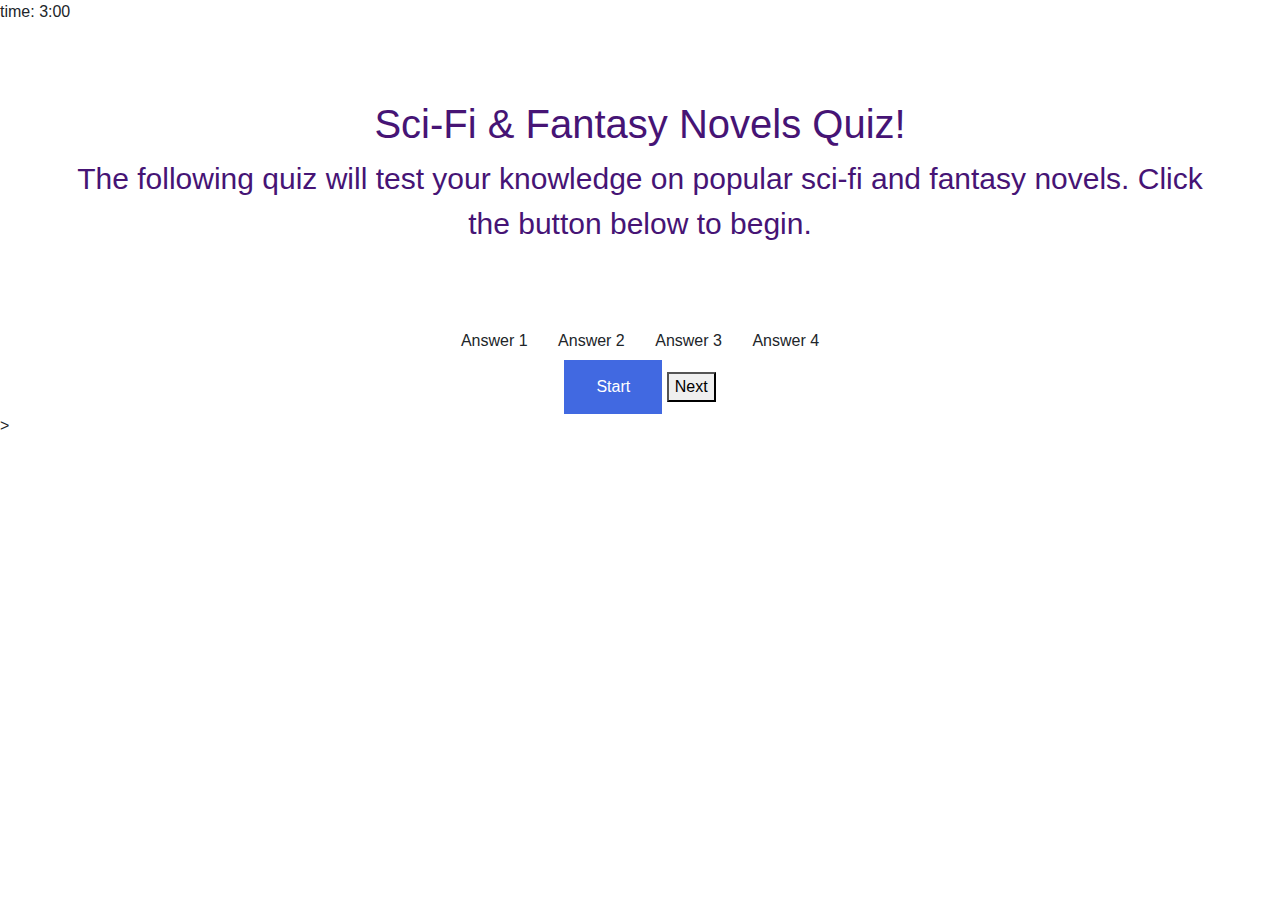
<file: index.html>
<!DOCTYPE html>
<html lang="en">
<head>
    <meta charset="UTF-8">
    <meta name="viewport" content="width=device-width, initial-scale=1.0">
    <title>Random Quiz</title>
    <link rel="stylesheet" href="https://stackpath.bootstrapcdn.com/bootstrap/4.3.1/css/bootstrap.min.css" integrity="sha384-ggOyR0iXCbMQv3Xipma34MD+dH/1fQ784/j6cY/iJTQUOhcWr7x9JvoRxT2MZw1T" crossorigin="anonymous">
    <link rel="stylesheet" href = "style.css">
    
    
</head>
<body>
    <p>time: <span id = "timer">3:00</span></p>
    <div class="body">
        <div class="head">
            <h1>Sci-Fi & Fantasy Novels Quiz!</h1>
            <p>The following quiz will test your knowledge on popular sci-fi and fantasy novels. Click the button below to begin.</p>
        </div>
        <div class ="text-center">
            <button class = "btn">Answer 1</button>
            <button class = "btn">Answer 2</button>
            <button class = "btn">Answer 3</button>
            <button class = "btn">Answer 4</button>
        </div>
        <div class="text-center">
            <button id = "start-btn">Start</button>
            <button id = "next-btn" class = "hide">Next</button>
        </div>
    </div>
    <script src = "script.js"></script>>

</body>
</html>
</file>
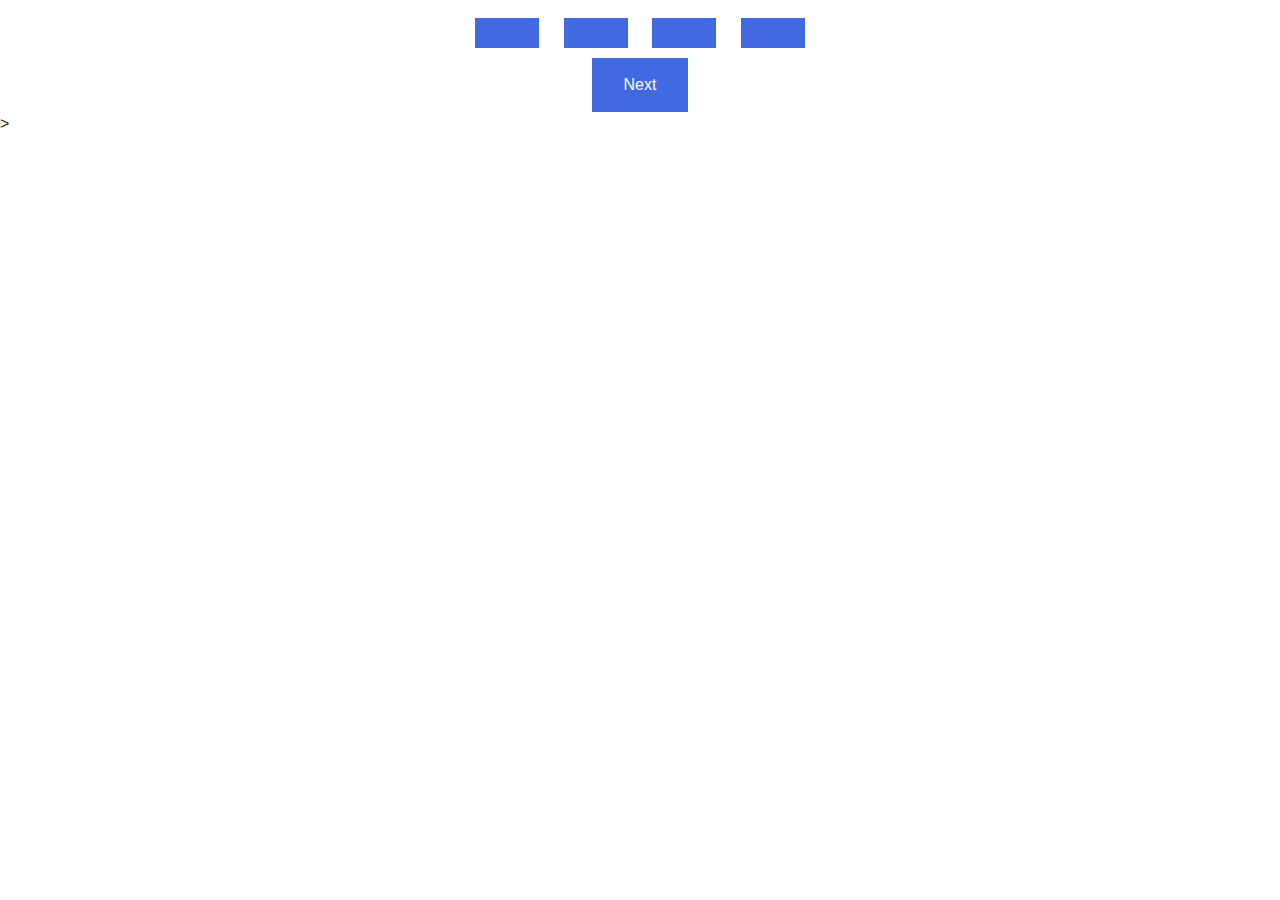
<file: quiz.html>
<!DOCTYPE html>
<html lang="en">
<head>
    <meta charset="UTF-8">
    <meta name="viewport" content="width=device-width, initial-scale=1.0">
    <title>Document</title>
    <link rel="stylesheet" href="https://stackpath.bootstrapcdn.com/bootstrap/4.3.1/css/bootstrap.min.css" integrity="sha384-ggOyR0iXCbMQv3Xipma34MD+dH/1fQ784/j6cY/iJTQUOhcWr7x9JvoRxT2MZw1T" crossorigin="anonymous">
    <link rel="stylesheet" href = "style.css">
    <link rel="stylesheet" href = "quiz.css">
</head>
<body>
    <div class="container">
        <div>
            <h2 id = "question"></h2>
        </div>
        <div id = "quiz" class = "justify-center flex-column">
            <div class ="text-center">
                <button class = "btn1"></button>
                <button class = "btn2"></button>
                <button class = "btn3"></button>
                <button class = "btn4"></button>
            </div>
            <div class ="text-center">
                <button id = "next-btn">Next</button>
            </div>
        </div>       
    </div>
    
    <script src = "script.js"></script>>
</body>
</html>
</file>
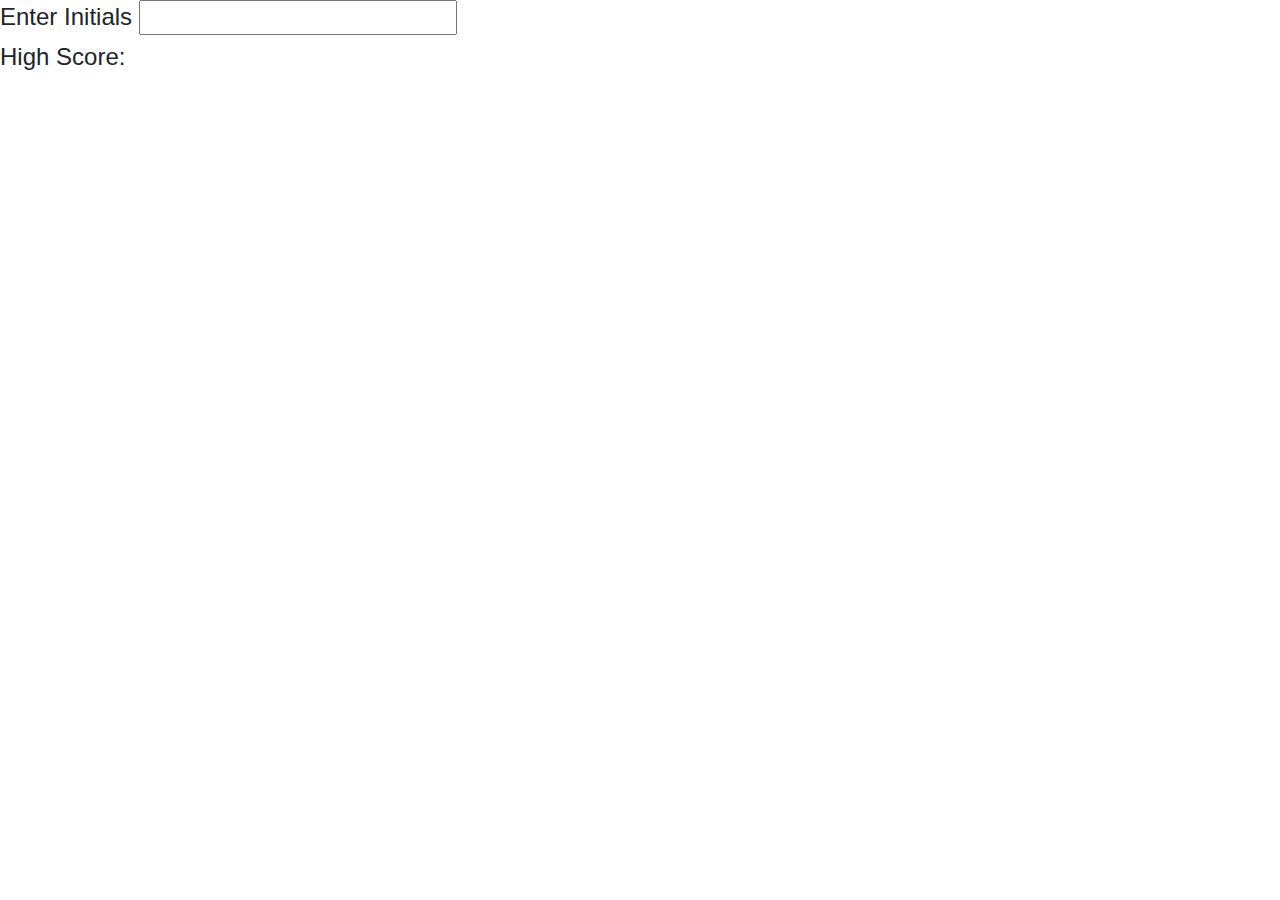
<file: score.html>
<!DOCTYPE html>
<html lang="en">
<head>
    <meta charset="UTF-8">
    <meta name="viewport" content="width=device-width, initial-scale=1.0">
    <title>Document</title>
    <link rel="stylesheet" href="https://stackpath.bootstrapcdn.com/bootstrap/4.3.1/css/bootstrap.min.css" integrity="sha384-ggOyR0iXCbMQv3Xipma34MD+dH/1fQ784/j6cY/iJTQUOhcWr7x9JvoRxT2MZw1T" crossorigin="anonymous">
    <link rel="stylesheet" href = "style.css">
    <link rel="stylesheet" href = "quiz.css">
</head>
<body>
    <div>
        <div>
            <h4>Enter Initials <input id = "initials" type="text"> </input></h4>
        </div>
        <div>
            <h4>High Score: <span id = "high-score"></span></h4>
        </div>
    </div>
    <script src = "script.js"></script>
</body>
</html>
</file>
<file: style.css>
.head {
  vertical-align: top;
  padding: 60px;
  text-align: center;
  background: white;
  color: rgb(70, 20, 117);
  font-size: 30px;
}

.button-click {
    display: flex; 
    justify-content: center;
}

#start-btn {
  background-color: royalblue;
  border: none;
  color: white;
  padding: 15px 32px;
  text-align: center;
  display: inline-block;
  font-size: 16px;
}
</file>
<file: quiz.css>
#next-btn {
    background-color: royalblue;
    border: none;
    color: white;
    padding: 15px 32px;
    text-align: right;
    display: inline-block;
    font-size: 16px;
  }
  
  .btn1, .btn2, .btn3, .btn4 {
    background-color: royalblue;
    border: none;
    color: white;
    padding: 15px 32px;
    text-align: center;
    display: inline-block;
    font-size: 16px;
    margin: 10px 10px;
  }
  
  .correct {
    background-color: limegreen;
    border: none;
    color: white;
    padding: 15px 32px;
    display: inline-block;
    font-size: 16px;
  }
  
  .incorrect {
    background-color: red;
    border: none;
    color: white;
    padding: 15px 32px;
    display: inline-block;
    font-size: 16px;
  }
</file>
